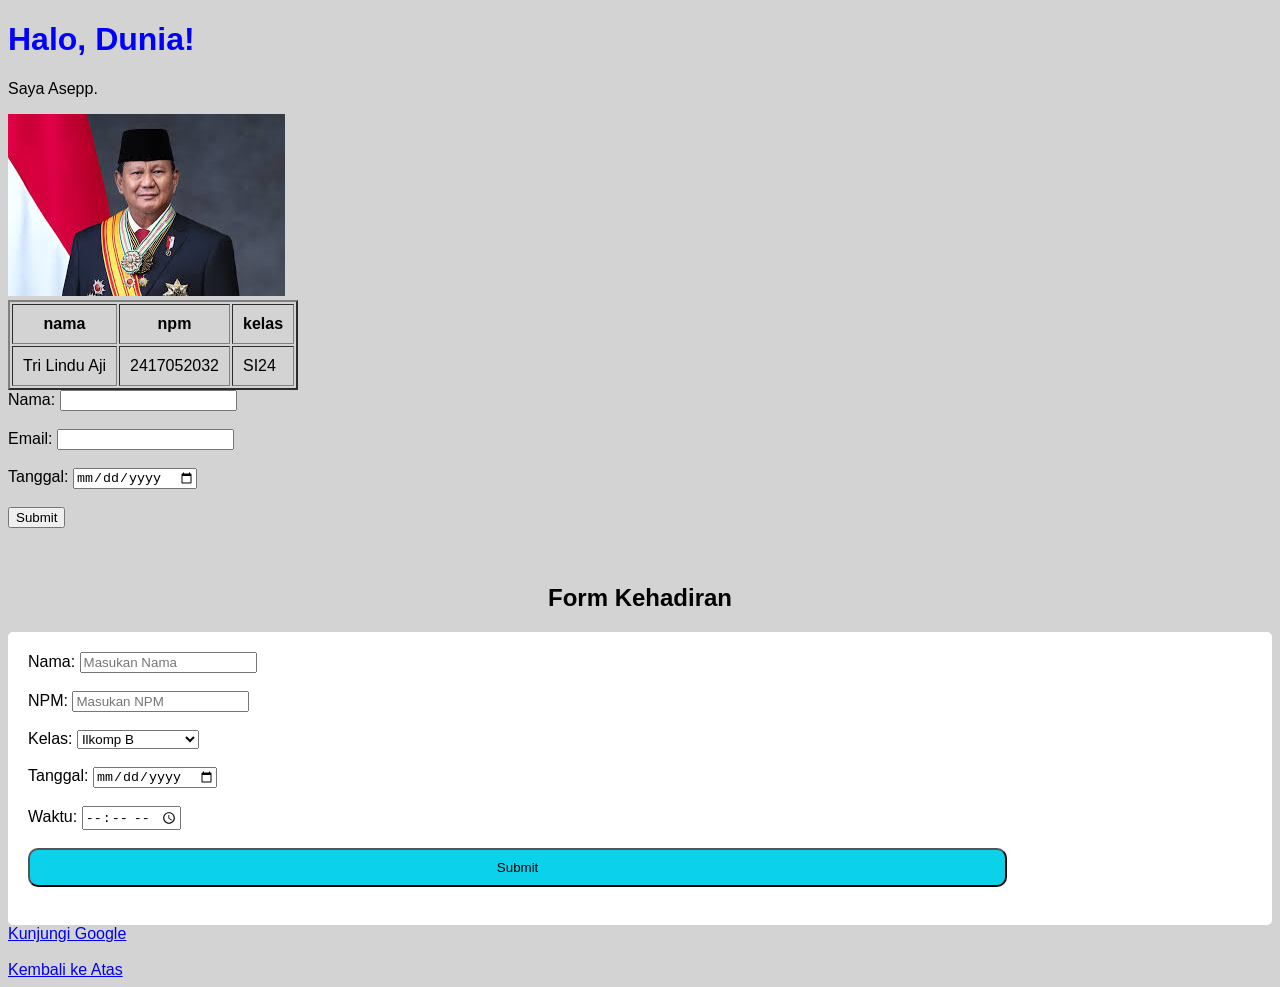
<file: index.html>
<!DOCTYPE html>
<html>
<head>
    <title>Halaman Pertama</title>
    <link rel="stylesheet" type="text/css" href="style.css">
</head>
<body>
  
    <h1>Halo, Dunia!</h1>
    <p>Saya Asepp.</p>
    <img src="download.jpg" alt="somat">

    <table border="2" cellpadding="10">
        <tr>
            <th>nama</th>
            <th>npm</th>
            <th>kelas</th>
        </tr>
        <tr>
            <td>Tri Lindu Aji</td>
            <td>2417052032</td>
            <td>SI24</td>
        </tr>
    </table>

    <form action="#">
        <label for="nama">Nama:</label>
        <input type="text" id="nama" name="nama"><br><br>

        <label for="email">Email:</label>
        <input type="email" id="email" name="email"><br><br>

        <label for="tanggal">Tanggal:</label>
        <input type="date"><br><br>
        
        <input type="submit" value="Submit">

       
    </form><br><br>

    <div class="container">
    <h2>
        <center>Form Kehadiran</center>
    </h2>
        <div class="dalem-container">
        <form action="#">
            <lebel for="nama">Nama: </lebel>
            <input type="text" id="nama" placeholder="Masukan Nama"><br><br>
        
            <lebel for="npm">NPM: </lebel>
            <input type="number" id="npm" placeholder="Masukan NPM"><br><br>

            <label for="kelas">Kelas:</label>
            <select id="kelas"  placeholder="Pilih Kelas">
                <option value="ilkompb">Ilkomp B</option>
                <option value="ilkompa">Ilkomp A</option>
                <option value="sisf">Sistem Informasi</option>
            </select><br><br>
            
            <label for="tanggal">Tanggal:</label>
            <input type="date"><br><br>

            <label for="waktu">Waktu:</label>
            <input type="time"><br><br>
            
            <input type="submit" id="btn-sub" value="Submit"><br><br>
        </form>
        </div>
    </div>
    <a href="https://www.google.com">Kunjungi Google</a>
    <br>
    <br>
    <a href="#top">Kembali ke Atas</a>
</body>
</html>
</file>
<file: style.css>
body{
    background-color: lightgray;
    font-family: Arial, sans-serif;
}
h1{
    color: blue;
}


#btn-sub {
    background-color:rgb(11, 209, 235);
    color: black;
    padding: 10px 20px;
    cursor: pointer;
    border-radius: 10px;
    width: 80%

}
.container {
    background-color: rgb(63, 178, 207)
    padding: 20px;
    border-radius: 5px;
}
.dalem-container {
    background-color: white;
    padding: 20px;
    border-radius: 5px;
}
</file>
